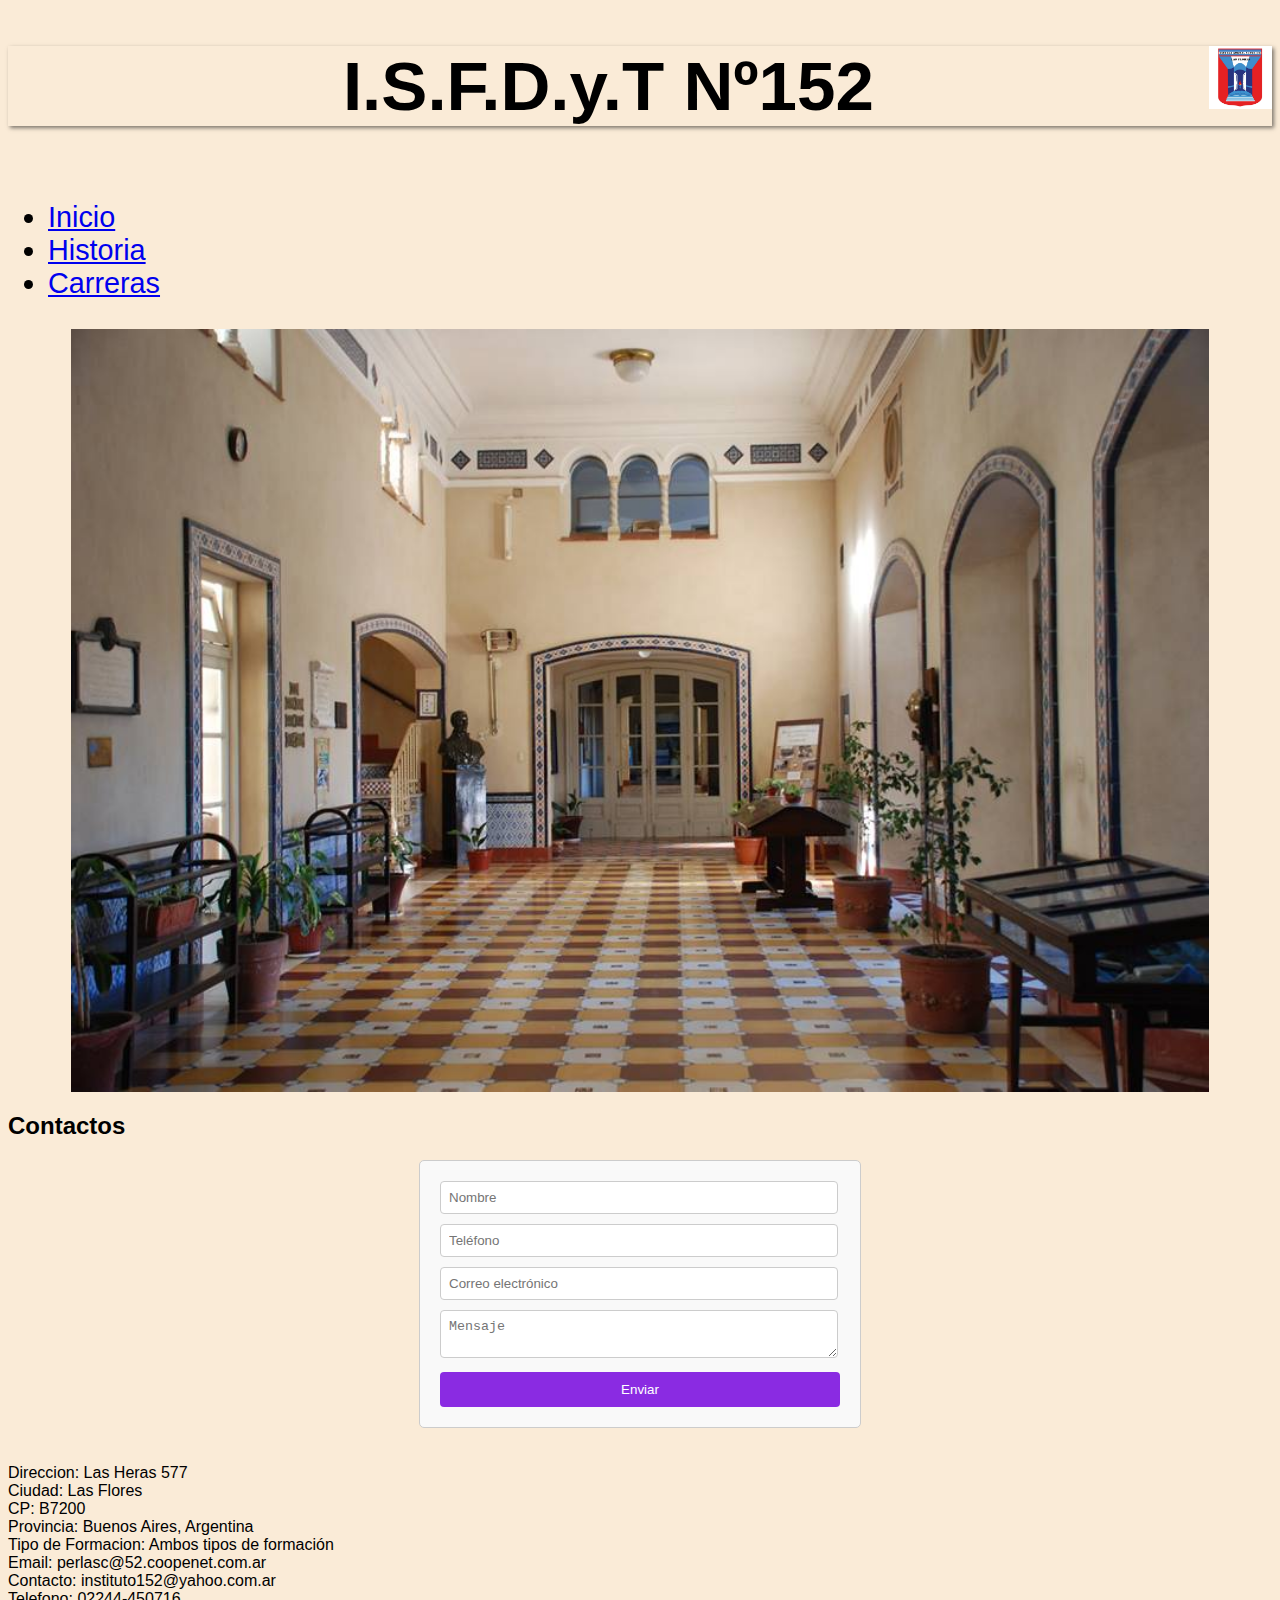
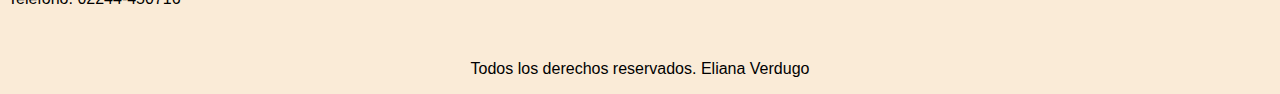
<file: index.html>
<!DOCTYPE html>
<html lang="en">
<head>
    <meta charset="UTF-8">
    <meta http-equiv="X-UA-Compatible" content="IE=edge">
    <meta name="viewport" content="width=device-width, initial-scale=1.0">
    <title>web instituto</title>
    <link rel="proload" href="styles.css" as= "styles">
    <link href="styles.css" rel="stylesheet">

    
</head>
<body>
    

    <head>
        <img src="logo del insti.jpg" width="5%" height="auto" style="float:right" alt="logo">
        <h1> I.S.F.D.y.T Nº152</h1 > 
       
    </head>

<!--el header se utiliza para darle funcion al menu-->
    <header>

    <div class="nav-bg"></div>
    
    <nav class="navegacion-principal contenedor">
        

        <ul>
        
            <li><a href="inicio.html">Inicio</a></li>
            <li><a href="historia.html">Historia</a></li>
            <li><a href="carrera.html">Carreras</a></li>

        </ul>

    </header>  
        
    </nav>
    <img src="instituto.jpg" width="90%" height="auto" alt="instituto152"> 
    <section>
        
        
        <h2>Contactos</h2>
     
        <form id="miFormulario" onsubmit="borrarDatos()">
            <input type="text" id="nombre" placeholder="Nombre" required>
            <input type="tel" id="telefono" placeholder="Teléfono" required>
            <input type="email" id="correo" placeholder="Correo electrónico" required>
            <textarea id="mensaje" placeholder="Mensaje" required></textarea>
            <button type="submit" id="enviar">Enviar</button>
          </form>
          
               
    
    

<section>

    <br><br>
    
       <div>Direccion: Las Heras 577</div> 
       <div>Ciudad: Las Flores</div> 
       <div>CP: B7200</div> 
       <div>Provincia: Buenos Aires, Argentina</div>
       <div>Tipo de Formacion: Ambos tipos de formación
       <div>Email: perlasc@52.coopenet.com.ar</div>
       <div>Contacto: instituto152@yahoo.com.ar</div>
       <div>Telefono: 02244-450716</div>
    
</section>

    <br><br>


<footer>
    <p>Todos los derechos reservados. Eliana Verdugo</p>
</footer>


<script src="form.js"></script>

</body>
</html>
</file>
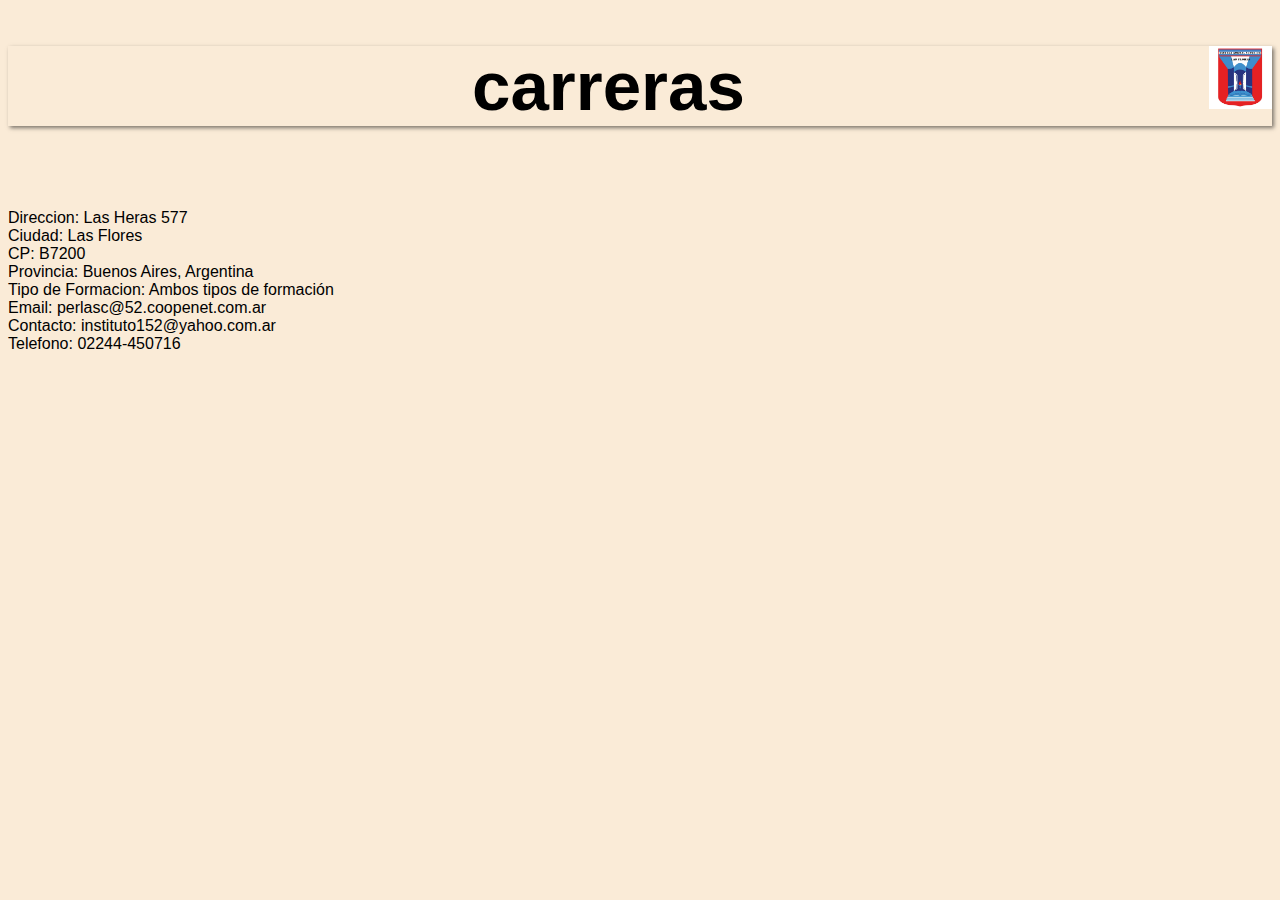
<file: carrera.html>
<!DOCTYPE html>
<html lang="en">
<head>
    <meta charset="UTF-8">
    <meta name="viewport" content="width=device-width, initial-scale=1.0">
    <title>Inicio</title>
     <link href="styles.css" rel="stylesheet">
</head>
<body>
    <img src="logo del insti.jpg" width="5%" height="auto" style="float:right" alt="logo">
    <h1>carreras</h1>


    
    
    <section>

        <br><br>
        
           <div>Direccion: Las Heras 577</div> 
           <div>Ciudad: Las Flores</div> 
           <div>CP: B7200</div> 
           <div>Provincia: Buenos Aires, Argentina</div>
           <div>Tipo de Formacion: Ambos tipos de formación
           <div>Email: perlasc@52.coopenet.com.ar</div>
           <div>Contacto: instituto152@yahoo.com.ar</div>
           <div>Telefono: 02244-450716</div>
        
    </section>
</body>
</html>
</file>
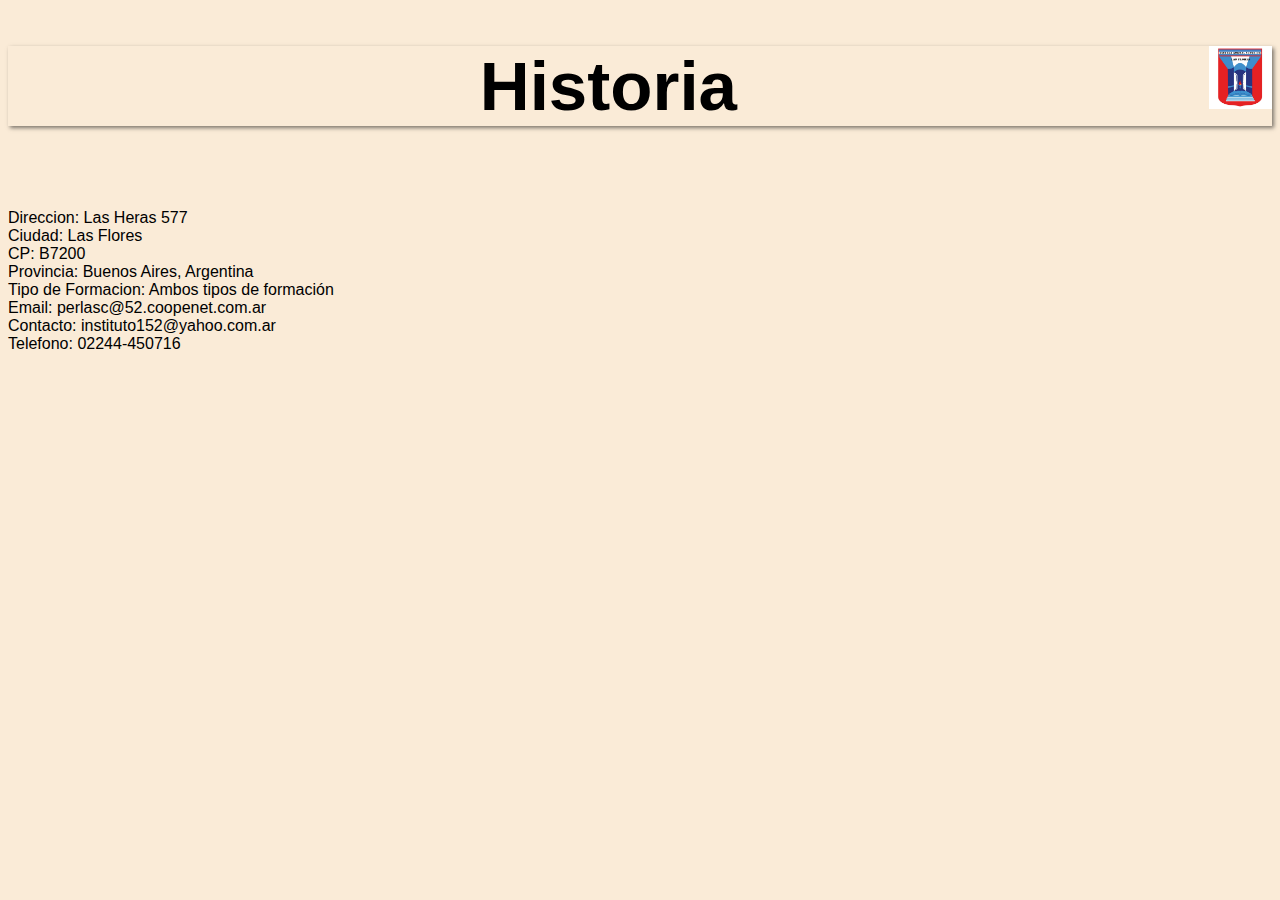
<file: historia.html>
<!DOCTYPE html>
<html lang="en">
<head>
    <meta charset="UTF-8">
    <meta name="viewport" content="width=device-width, initial-scale=1.0">
    <title>Inicio</title>
     <link href="styles.css" rel="stylesheet">
</head>
<body>
    <img src="logo del insti.jpg" width="5%" height="auto" style="float:right" alt="logo">
    <h1>Historia</h1>



    
    <section>

        <br><br>
        
           <div>Direccion: Las Heras 577</div> 
           <div>Ciudad: Las Flores</div> 
           <div>CP: B7200</div> 
           <div>Provincia: Buenos Aires, Argentina</div>
           <div>Tipo de Formacion: Ambos tipos de formación
           <div>Email: perlasc@52.coopenet.com.ar</div>
           <div>Contacto: instituto152@yahoo.com.ar</div>
           <div>Telefono: 02244-450716</div>
        
    </section>
</body>
</html>
</file>
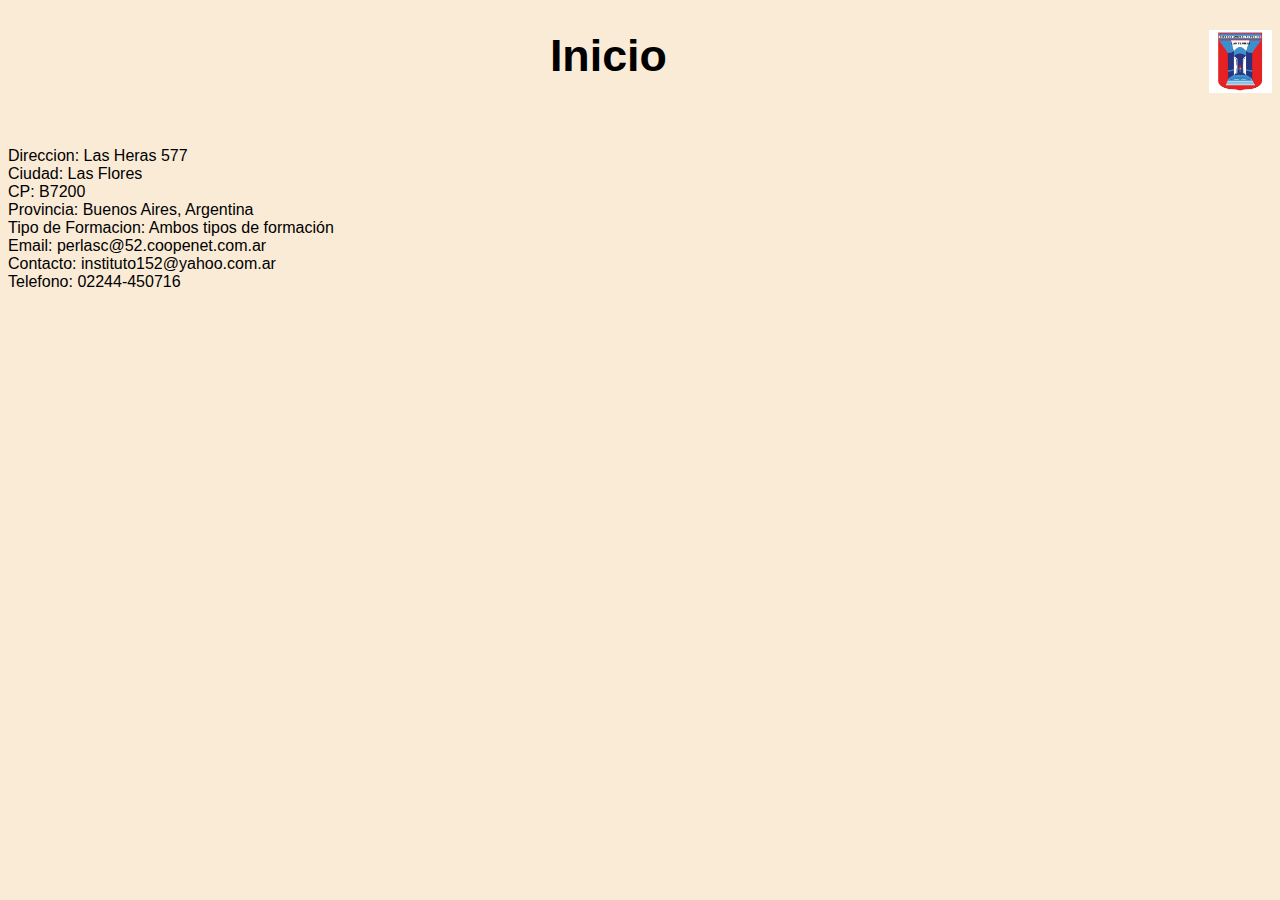
<file: inicio.html>
<!DOCTYPE html>
<html lang="en">
<head>
    <meta charset="UTF-8">
    <meta name="viewport" content="width=device-width, initial-scale=1.0">
    <title>Inicio</title>
     <link href="stylesinicio.css" rel="stylesheet">
</head>
<body>
    <img src="logo del insti.jpg" width="5%" height="auto" style="float:right" alt="logo">
    <h1>Inicio</h1>
    

    <section>

        <br><br>
        
           <div>Direccion: Las Heras 577</div> 
           <div>Ciudad: Las Flores</div> 
           <div>CP: B7200</div> 
           <div>Provincia: Buenos Aires, Argentina</div>
           <div>Tipo de Formacion: Ambos tipos de formación
           <div>Email: perlasc@52.coopenet.com.ar</div>
           <div>Contacto: instituto152@yahoo.com.ar</div>
           <div>Telefono: 02244-450716</div>
        
    </section>
</body>
</html>
</file>
<file: styles.css>
html{
    font-size: 90%;
    color: black;

}
body{
    font-size: 16px;
    font-family: 'Krub', sans-serif;
    background-color:antiquewhite;
    
}

img {
    display: block;
    margin-left: auto;
    margin-right: auto;
}
h1{
    text-align: center;
    font-size: 4.8rem;
    font-family: 'Krub', sans-serif;
    
    

}

h1 {
    box-shadow: 2px 2px 4px rgba(0, 0, 0, 0.5); /*es para darle sombra al titulo*/
  }

.contenedor { /*margen dimension de la barra*/
    width: 90rem;
    margin: 0 auto;
    }

    .nav-bg{
        color:blueviolet; /*color de la barra*/
        
    }

    .navegacion-principal { /*esto es para darle espacio entre cada menu a lo largo*/
    
        display: flex;
        justify-self: baseline; /*es el estilo de espacio que hay entre cada opcion de la barra*/
        text-decoration: none;
        font-size: 2rem;
        
    }

    /* Estilos para el formulario */
#miFormulario {
    max-width: 400px;
    margin: 0 auto;
    padding: 20px;
    border: 1px solid #ccc;
    border-radius: 5px;
    background-color: #f9f9f9;
}

/* Estilos para los campos de entrada */
input[type="text"],
input[type="tel"],
input[type="email"],
textarea {
    width: calc(100% - 20px);
    margin-bottom: 10px;
    padding: 8px;
    border: 1px solid #ccc;
    border-radius: 4px;
}

/* Estilos para el botón */
button[type="submit"] {
    width: 100%;
    padding: 10px;
    border: none;
    border-radius: 4px;
    background-color: blueviolet;
    color: white;
    cursor: pointer;
    transition: background-color 0.3s ease;
}

button[type="submit"]:hover {
    background-color: #0056b3;
}



    footer {
        text-align: center;
    }
</file>
<file: stylesinicio.css>
incio{
    font-size: 90%;
    color: black;
}
h1{
    text-align: center;
    font-size: 2.8rem;
    font-family: 'Krub', sans-serif;
      
    
}
body{
    font-size: 16px;
    font-family: 'Krub', sans-serif;
    background-color:antiquewhite;
    
}
</file>
